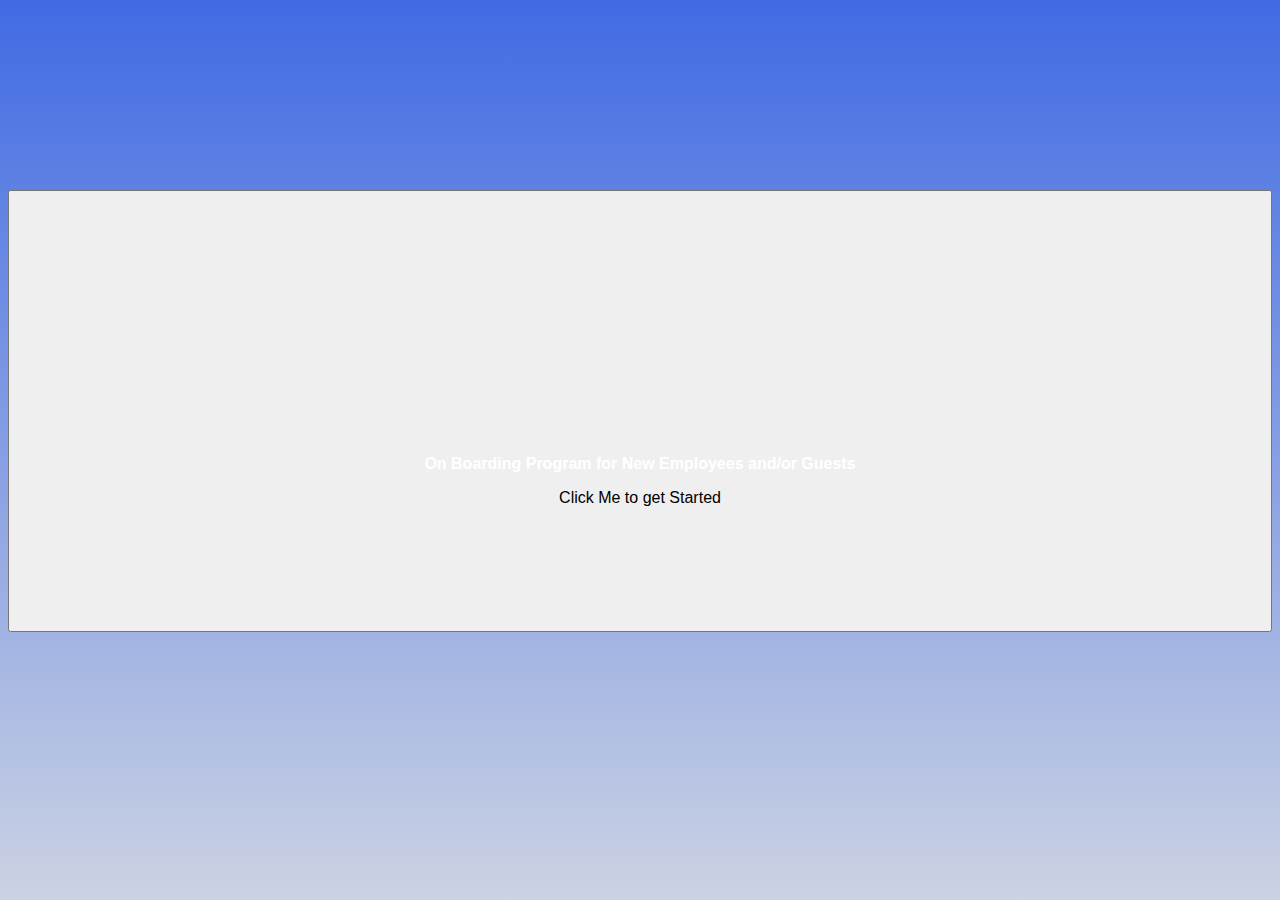
<file: app/index.html>
<html>
<head>
<meta name="viewport" content="width=device-width, initial-scale=1.0, maximum-scale=1.0 target-densitydpi=medium-dpi, user-scalable=0" />
<script type="text/javascript" charset="utf-8" src="/public/api/rhoapi-modules.js"></script>
<link rel="stylesheet" href="/public/css/template.css">
<link rel="stylesheet" href="../public/css/template.css">
<style type="text/css">

#container {
	vertical-align: bottom;
	margin-top: 15%;
}

#start {
	height: 50%;
	text-align: center;
	font-size: 100%;
	width: 100%;
}
</style>
</head>

<body>
	<div id="container">
		<!--<button id="start" onclick="location.href='/app/Employee/index.html';">-->
		<button id="start" href="<%= :action => :new %>">
			<p>On Boarding Program for New Employees and/or Guests</p>
			Click Me to get Started</button>
	</div>

</body>
</html>
</file>
<file: public/css/template.css>
html {
    background: -webkit-gradient(linear, left top, left bottom, from(#416be3), to(#cbd2e3));
}

p {
    text-align: center;
    color: #ffffff;
    font-weight: bold;
    padding-top: 10%;
}
</file>
